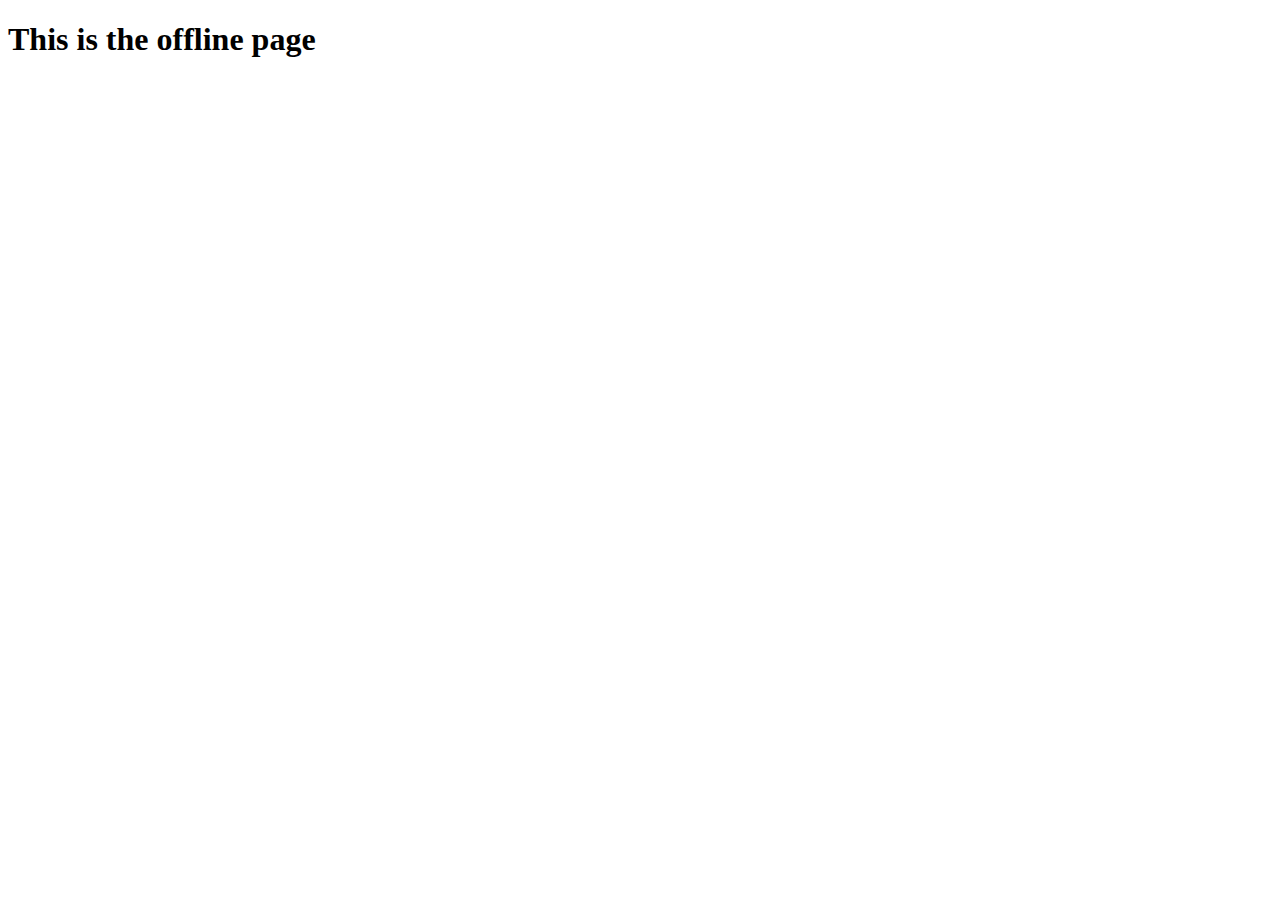
<file: offline.html>
<!DOCTYPE html>
<html lang="en">
  <head>
    <title>Offline indicator Page</title>
    <meta charset="UTF-8">
    <meta name="viewport" content="width=device-width, initial-scale=1.0, viewport-fit=cover">
    <link rel="manifest" href="/manifest.json">
  </head>
  <body>
    <main>
      <h1>This is the offline page</h1>
    </main>
    <script src="/sw_worker.js"></script>
  </body>
</html>
</file>
